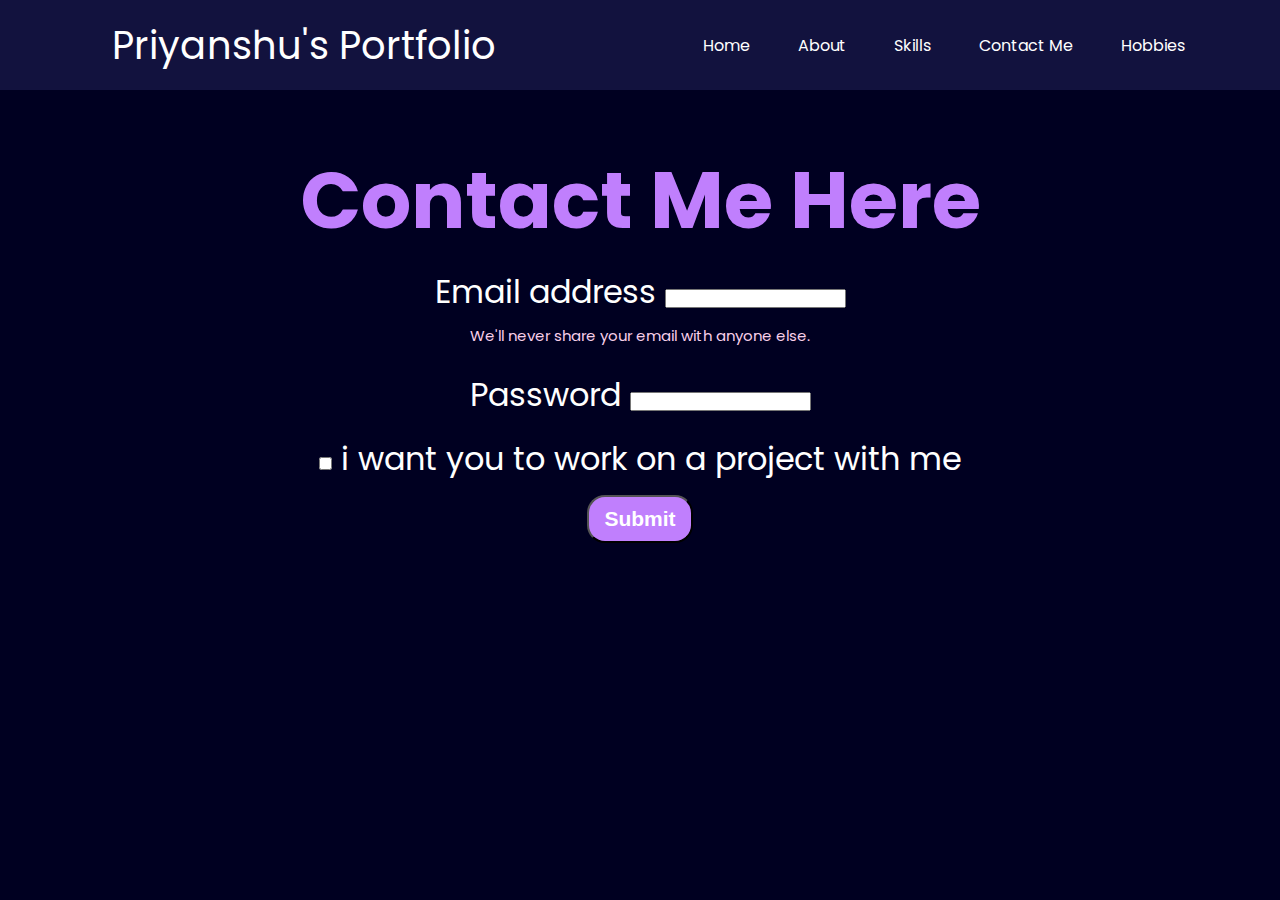
<file: Contact.html>
<!DOCTYPE html>
<html lang="en">
  <head>
    <meta charset="UTF-8" />
    <meta
      name="viewport"
      content="width=
    , initial-scale=1.0"
    />
    <title>Priyanshu-Portfolio</title>
    <link rel="preconnect" href="https://fonts.googleapis.com" />
    <link rel="preconnect" href="https://fonts.gstatic.com" crossorigin />
    <link
      href="https://fonts.googleapis.com/css2?family=Poppins:ital,wght@0,400;0,700;1,600&family=Ysabeau+Infant:ital,wght@0,100;0,500;1,200&display=swap"
      rel="stylesheet"
    />
    <link rel="stylesheet" href="style.css" />
    <link rel="stylesheet" href="https://cdnjs.cloudflare.com/ajax/libs/font-awesome/6.4.0/css/all.min.css" integrity="sha512-iecdLmaskl7CVkqkXNQ/ZH/XLlvWZOJyj7Yy7tcenmpD1ypASozpmT/E0iPtmFIB46ZmdtAc9eNBvH0H/ZpiBw==" crossorigin="anonymous" referrerpolicy="no-referrer" />
    <script
  src="https://code.jquery.com/jquery-3.7.0.min.js"></script>
  <script>
    $(document).ready(function(){
      $('#icon').click(function(){
        $('ul').toggleClass('show');
      });
    });
      
    

  </script>
  </head>
  <body>
    <header>
      <nav>
        <label class="logo" >Priyanshu's Portfolio</label>

        <ul>
          <li ><a href="/">Home</a></li>
          <li ><a href="/index.html#about">About</a></li>
       
          <li><a href="/Skill.html">Skills</a></li>
          <li><a href="/Contact.html">Contact Me</a></li>
          <li><a href="/Hobbies.html">Hobbies</a></li>
        </ul>
        <label id="icon">
          <i class="fas fa-bars"></i>
        </label>
      </nav>
    </header>
    <main>
      <div class="main">
        <div class="contactform">
          <h1>Contact Me Here</h1>

          <form>
            <div class="mb-3">
              <label for="exampleInputEmail1" class="form-label"
                >Email address</label
              >
              <input
                type="email"
                class="form-control"
                id="exampleInputEmail1"
                aria-describedby="emailHelp"
              />
              <div id="emailHelp" class="form-text">
                We'll never share your email with anyone else.
              </div>
            </div>
            <div class="mb-3">
              <label for="client phone" class="form-label">Password</label>
              <input type="phone" class="form-control" id="client phone" />
            </div>
            <div class="mb-3 form-check">
              <input type="checkbox" class="form-check-input" id="is client" />
              <label class="form-check-label" for="is client"
                >i want you to work on a project with me</label
              >
            </div>

            <button type="submit" class="btn btn-sm">Submit</button>
          </form>
        </div>
      </div>
    </main>
  </body>
</html>
</file>
<file: style.css>
* {
  margin: 0;
  padding: 0;

}


body {
  background-color: rgb(0, 0, 33);
  color: white;
  font-family: "Poppins", sans-serif;
}
nav {
  display: flex;
  justify-content: space-around;
  align-items: center;
  height: 80px;
  background-color: rgb(18, 18, 62);
  position: fixed;
  top: 0;
  left: 0;
  width: 100%;
  display: flex;
  justify-content: space-around;
  align-items: center;
  transition: 0.6s;
  padding: 5px 20px;
}
nav ul {
  display: flex;
  justify-content: center;
}
nav ul li {
  list-style: none;
  margin: 0 23px;
}
nav ul li a {
  color: white;

  text-decoration: none;
  border: 1px solid transparent;
  border-radius: 3px;
}
nav ul li a:hover {
  color: rgb(153, 153, 226);
  font-size: 1.05rem;
}
nav #icon {
  color: white;
  font-size: 30px;
  float: right;
  margin-right: 40px;
  cursor: pointer;
  display: none;
}

main hr {
  border: 0;
  background-color: rgb(150, 155, 248);
  height: 1.2px;
  margin: 60px 84px;
}
.logo {
  font-size: 2.4rem;
}
.firstsection {
  display: flex;
  justify-content: space-around;
  align-items: center;
  margin: 180px 0;
}
.firstsection > div {
  width: 32%;
}
.leftsection {
  font-size: 2.1rem;
  margin: 30px 0;
}

.rightsection img {
  width: 75%;
  margin-top: 30px;
}
img {
  vertical-align: middle;
  border-style: none;
}
.purple {
  color: rgb(170, 107, 228);
}
.text-gray {
  color: gray;
}
#element {
  color: rgb(170, 107, 228);
}

#about {
  max-width: 80vw;
  margin: auto;
  height: 50vh;
}
#about h1 {
  font-size: 1.9rem;
}
#about h2 {
  color: rgb(244, 177, 244);
}
#about h3 {
  font-size: 1.9rem;
}
#about .box {
  background-color: white;
  width: 80vw;
  height: 2px;
  margin: 56px 0;
  display: flex;
}
.contactform {
  font-family: "Poppins", sans-serif;
  text-align: center;
  padding: 140px;
  font-size: 2rem;
  background-image: url(https://cambridgeamritsar.com/technophilia/img/bg-img/1.jpg);
  background-size: cover;

}
.contactform h1 {
  color: rgb(192, 127, 253);
  font-size: 5rem;
}
.contactform form div {
  padding: 8px 0;
}
#emailHelp {
  font-size: 15px;
  color: rgb(248, 207, 233);
  margin: 0 5px;
}
.btn-sm {
  padding: 10px 15px;
  border-radius: 18px;
  background-color: rgb(192, 127, 253);
  font-weight: bold;
  font-size: 21px;
  margin: 0 3px;
  cursor: pointer;
  color: white;
}
.input {
  padding: 173px;
  font-size: 2rem;

  color: white;
  background-image: url(https://static.vecteezy.com/system/resources/previews/000/681/085/original/futuristic-mechanical-gears-background.jpg);
  background-size: cover;
}
.input h1 {
  color: rgb(192, 127, 253);
}

.skillcontainer {
  padding: 23px;
}

.skill {
  width: 365px;
  height: 6px;
  background-color: rgb(97, 233, 120);
  border: 3px solid rgb(247, 6, 6);
}
.skillItem {
  display: flex;
  align-items: center;
  font-weight: 900;
}
.hundred {
  width: 365px;
  background-color: aqua;
}
.fifty {
  width: 180px;
  background-color: blueviolet;
}
.t5 {
  width: 120px;
  background-color: rgb(4, 77, 36);
}
.checkbtn {
  font-size: 30px;
  color: white;
  float: right;
  line-height: 80px;
  margin-right: 40px;
  cursor: pointer;
}
#check {
  display: none;
}
footer {
  background-color: #0e0e1a;
  padding: 30px 20px 10px;
  position: relative;
}

.socialicons {
  display: flex;
  justify-content: center;
}
.socialicons a {
  text-decoration: none;
  padding: 10px;
  background-color: white;
  margin: 10px;
  border-radius: 50%;
}
.socialicons a i {
  font-size: 2em;
  color: rgb(113, 113, 114);
  opacity: 0.9;
}
.socialicons a:hover i {
  background-color: white;
  transition: 0.5s;
}
.socialicons a:hover i {
  color: black;
  transition: 0.5s;
}

footer .footer-rights {
  text-align: center;
  color: gray;
  font-weight: 900;
  padding: 12px;
}
.hobbies {
  font-family: "Poppins", sans-serif;
  text-align: center;
  padding: 140px;
  font-size: 2rem;
  background-image: url(https://www.themissinglink.com.au/hubfs/DMARC%20Blog%201%20Image-01.jpg#keepProtocol);
  background-size: cover;
  height: 60vh;
  color: rgb(156, 125, 241);
}
@media (max-width: 1048px) {
  .logo {
    font-size: 28px;
    padding-left: 0px;
  }
  nav ul {
    margin-right: 20px;
  }
  nav a {
    font-size: 17px;
  }
  .leftsection {
    font-size: 1.5rem;
  }
  .rightsection img {
    width: -webkit-fill-available;
  }
  #about {
    max-width: 80vw;
    margin: auto;
    height: 80vh;
  }
  #about h1 {
    font-size: 1.5rem;
  }
  .text-gray {
    font-size: 0.8rem;
  }
  #about h2 {
    font-size: 1.2rem;
  }
}

@media (max-width: 900px) {
  nav #icon {
    display: block;
  }
  nav ul {
    position: fixed;
    width: 100%;
    height: 100vh;
    background: #2f3640;
    top: 80px;
    left: 0;
    text-align: center;
    display: block;
    left: -100%;
    transition: all 0.5s;
  }
  nav ul li {
    margin: 90px 0;
  }
  nav a {
    font-size: 20px;
  }
  nav ul.show {
    left: 0;
  }
  .leftsection {
    font-size: 15px;
  }
  .rightsection img {
    width: -webkit-fill-available;
  }
  #about {
    max-width: 80vw;
    margin: auto;
    height: 80vh;
  }
  .contactform {
    font-family: "Poppins", sans-serif;
    text-align: center;
    padding: 54px;
    font-size: 1rem;

    background-size: cover;
    padding: 65px;
    background-image: none;
  }
  .contactform h1 {
    color: rgb(192, 127, 253);
    font-size: 23px;
    padding: 23px;
  }
  .btn-sm {
    padding: 10px 15px;
    border-radius: 18px;
    background-color: rgb(192, 127, 253);
    font-weight: bold;
    font-size: 10px;
    margin: 0 3px;
    cursor: pointer;
    color: white;
}
  .hobbies {
    font-family: "Poppins", sans-serif;
    text-align: center;
    padding: 85px;
    font-size: 15px;
    background-image: none;
  
    height: 60vh;
    color: rgb(156, 125, 241);
}
.input {
  padding: 85px;
  font-size: 1rem;
  color: white;

  background-size: 100%;
  width: 100%;
  position: fixed;
  background-image: none;
 
}
.hundred {
  width: 175px;
  background-color: aqua;
}
.fifty {
  width: 110px;
  background-color: blueviolet;
}
.t5 {
  width: 70px;
  background-color: rgb(4, 77, 36);
}

}
</file>
